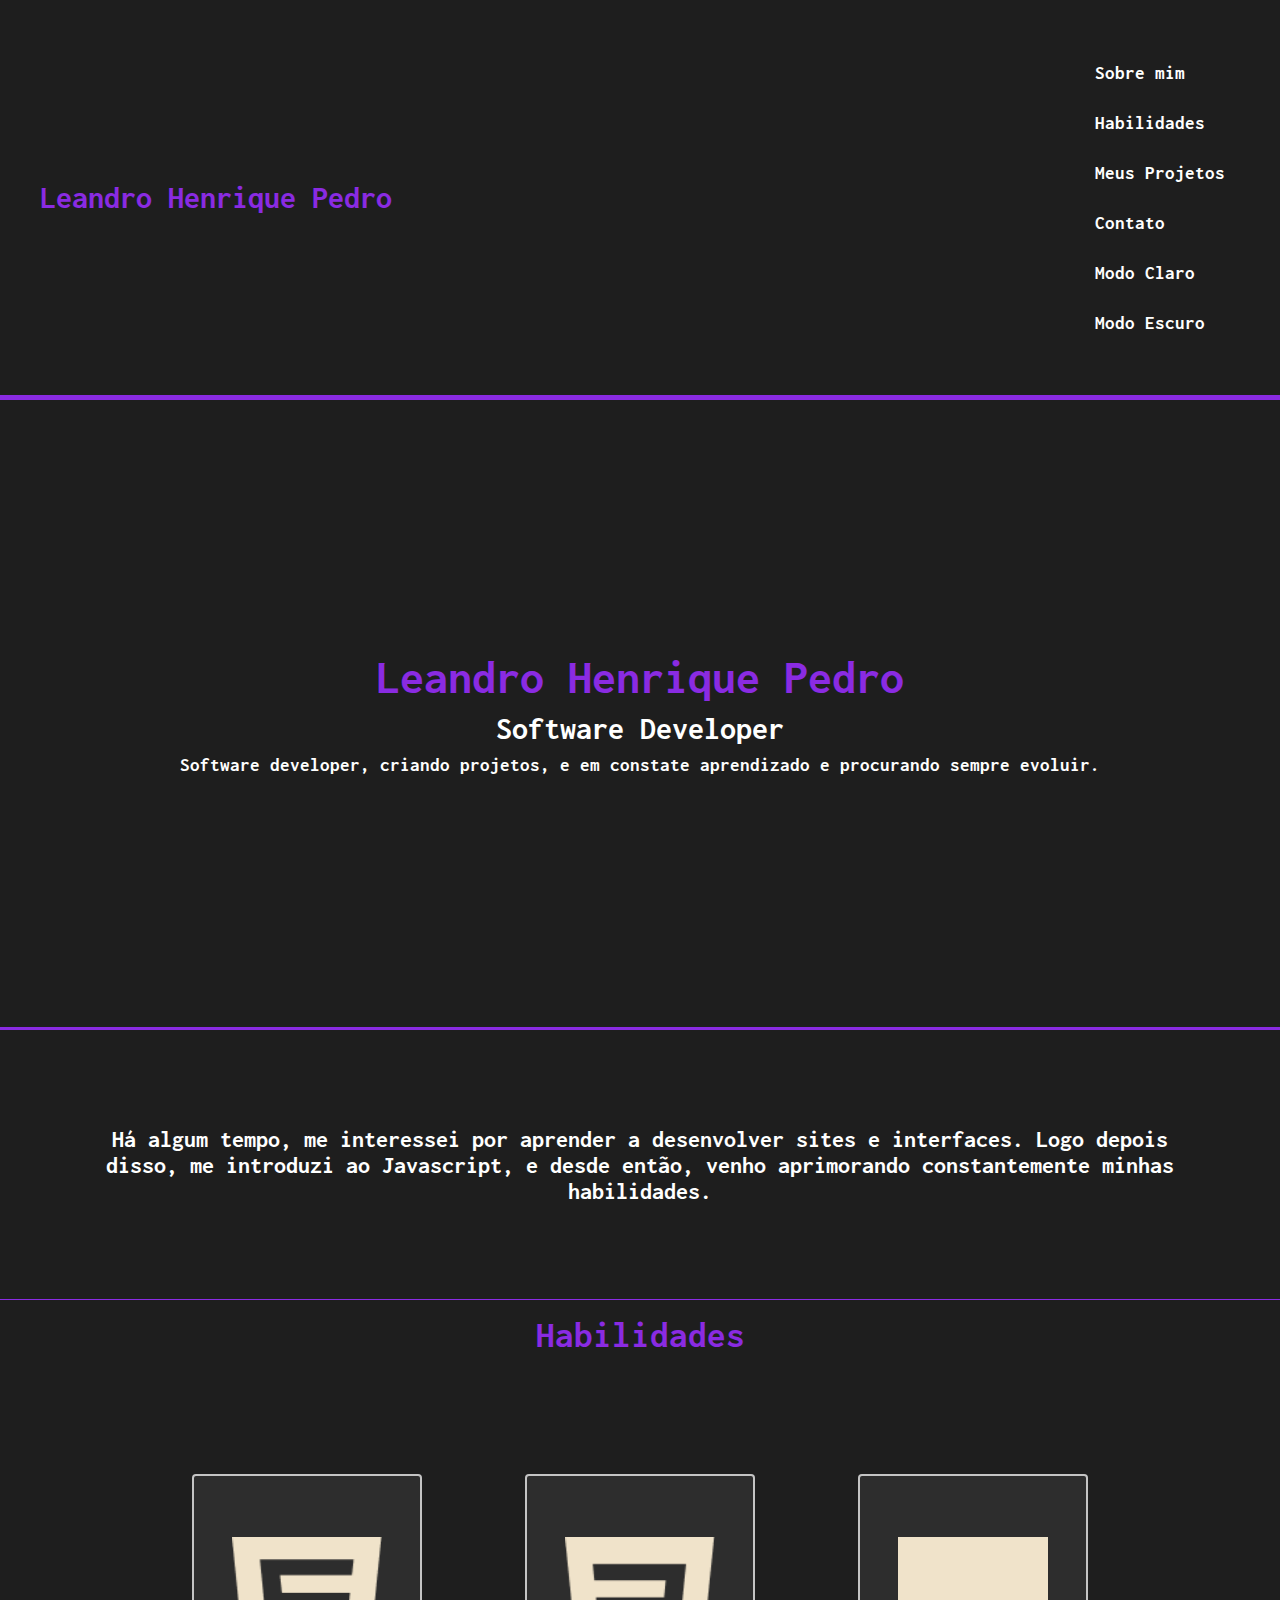
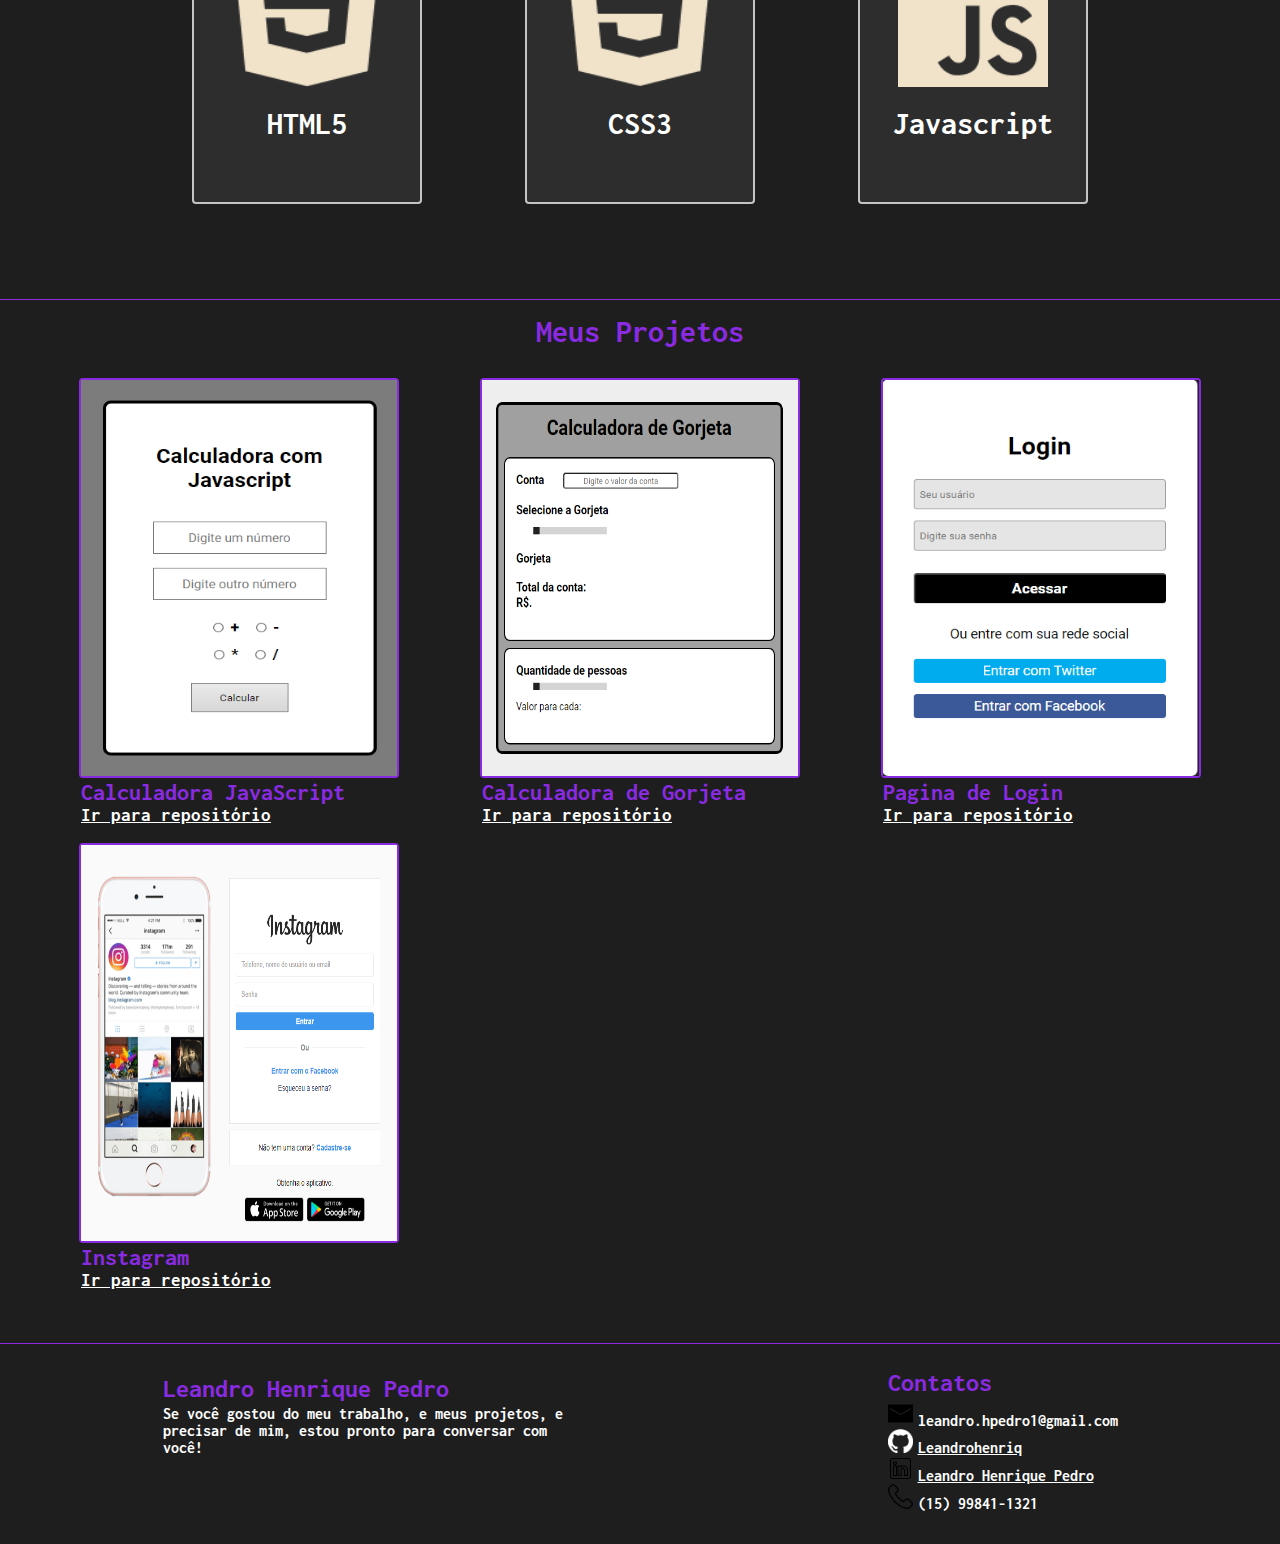
<file: index.html>
<!DOCTYPE html>
<html lang="pt-BR">
<head>
    <meta charset="UTF-8">
    <meta name="viewport" content="width=device-width, initial-scale=1.0">
    <link rel="stylesheet" href="style.css"><link rel="preconnect" href="https://fonts.googleapis.com">
    <link rel="preconnect" href="https://fonts.googleapis.com">
    <link rel="preconnect" href="https://fonts.gstatic.com" crossorigin>
    <link href="https://fonts.googleapis.com/css2?family=Inconsolata:wght@200..900&family=Roboto:ital,wght@0,100;0,300;0,400;0,500;0,700;0,900;1,100;1,300;1,400;1,500;1,700;1,900&display=swap" rel="stylesheet">
    <title>Portifólio</title>
</head>
<body>
    <!--Inicio menu superior-->
    <div id="menu-superior">
        <!--Texto menu superior-->
        <div class="texto-menu-superior">
            <h1>Leandro Henrique Pedro</h1>
        </div>
        <!--Texto menu superior-->
        <!--Links menu superior-->
        <div class="menu-links">
            <a href="#sobre">Sobre mim</a>
            <a href="#habilidades">Habilidades</a>
            <a href="#projetos">Meus Projetos</a>
            <a href="#contato">Contato</a>
            <a href="branco.html">Modo Claro</a>
            <a href="index.html">Modo Escuro</a>
        </div>
        <!--Links menu superior-->
    </div>
    <!--Fim menu superior-->


    <!--Fnicio sobre-->
    <div id="sobre">
        <!--inicio sobre-->
        <div class="sobre1">
            <div class="texto-sobre">
                <h1>Leandro Henrique Pedro</h1>
                <h3>Software Developer</h3>
                <p>Software developer, criando projetos, e em constate aprendizado e procurando sempre evoluir.</p>
            </div>
        </div>
        <!--Fim sobre-->
        <!--Sobre parte 2-->
        <div class="sobre2">
            <p>Há algum tempo, me interessei por aprender a desenvolver sites e interfaces. Logo depois disso, me introduzi ao Javascript, e desde então, venho aprimorando constantemente minhas habilidades.</p>
        </div>
        <!--Fim Sobre parte 2-->
    </div>
    <!--Fim sobre-->


    <!--Habilidades-->
    <div id="habilidades">
        <div class="itens-habilidades">
            <h1>Habilidades</h1>
            <div class="imagens-prog">
                <div class="imagem-individual">
                    <img src="imagens/icon-html.png" alt="html icon">
                    <p>HTML5</p>
                </div>
                <div class="imagem-individual">
                    <img src="imagens/icon-css.png" alt="css icon">
                    <p>CSS3</p>
                </div>
                <div class="imagem-individual">
                    <img src="imagens/icon-js.png" alt="javascript icon">
                    <p>Javascript</p>
                </div>
            </div>
        </div>
    </div>
    <!--Fim Habilidades-->

    <!--Inicio Projetos-->
    <div id="projetos">
        <h1>Meus Projetos</h1>
        <div class="area-projetos">

            <div class="projetos-tela">
                <img src="imagens/calculadora.png" alt="calculadora-javascript">
                <div class="rodape-projeto">
                    <h3>Calculadora JavaScript</h3>
                    <a href="https://github.com/Leandrohenriq/calculadora-javascript" target="_blank">Ir para repositório</a>
                </div>
            </div>

            <div class="projetos-tela">
                <img src="imagens/gorjeta.png" alt="calculadora-gorjeta">
                <div class="rodape-projeto">
                    <h3>Calculadora de Gorjeta</h3>
                    <a href="https://github.com/Leandrohenriq/calculadora-de-gorjeta" target="_blank">Ir para repositório</a>
                </div>
            </div>

            <div class="projetos-tela">
                <img src="imagens/pagina--login.png" alt="calculadora-gorjeta">
                <div class="rodape-projeto">
                    <h3>Pagina de Login</h3>
                    <a href="https://github.com/Leandrohenriq/pagina-login" target="_blank">Ir para repositório</a>
                </div>
            </div>

            <div class="projetos-tela">
                <img src="imagens/instagram.png" alt="calculadora-gorjeta">
                <div class="rodape-projeto">
                    <h3>Instagram</h3>
                    <a href="https://github.com/Leandrohenriq/instagram-copia" target="_blank">Ir para repositório</a>
                </div>
            </div>
            
        </div>
    </div>
    <!--Fim Projetos-->

    <!--Inicio footer-->
    <div id="contato">
        <div class="textos-contatos">
            <div class="leandro">
                <h3>Leandro Henrique Pedro</h3>
                <p>Se você gostou do meu trabalho, e meus projetos, e precisar de mim, estou pronto para conversar com você!</p>
            </div>
            <div class="contatos-redes">
                <h3>Contatos</h3>
                <ul>
                    <li><img src="imagens/email.png" alt="email">leandro.hpedro1@gmail.com</li>
                    <li><img src="imagens/github.png" alt="github"><a href="https://github.com/Leandrohenriq" target="_blank">Leandrohenriq</a></li>
                    <li><img src="imagens/linkedin.png" alt="linkedin"><a href="https://www.linkedin.com/in/leandro-henrique-pedro-39490a242/" target="_blank">Leandro Henrique Pedro</a></li>
                    <li><img src="imagens/telefone.png" alt="telefone">(15) 99841-1321</li>
                </ul>
            </div>
        </div>
    </div>
    <!--Fim footer-->

</body>
</html>
</file>
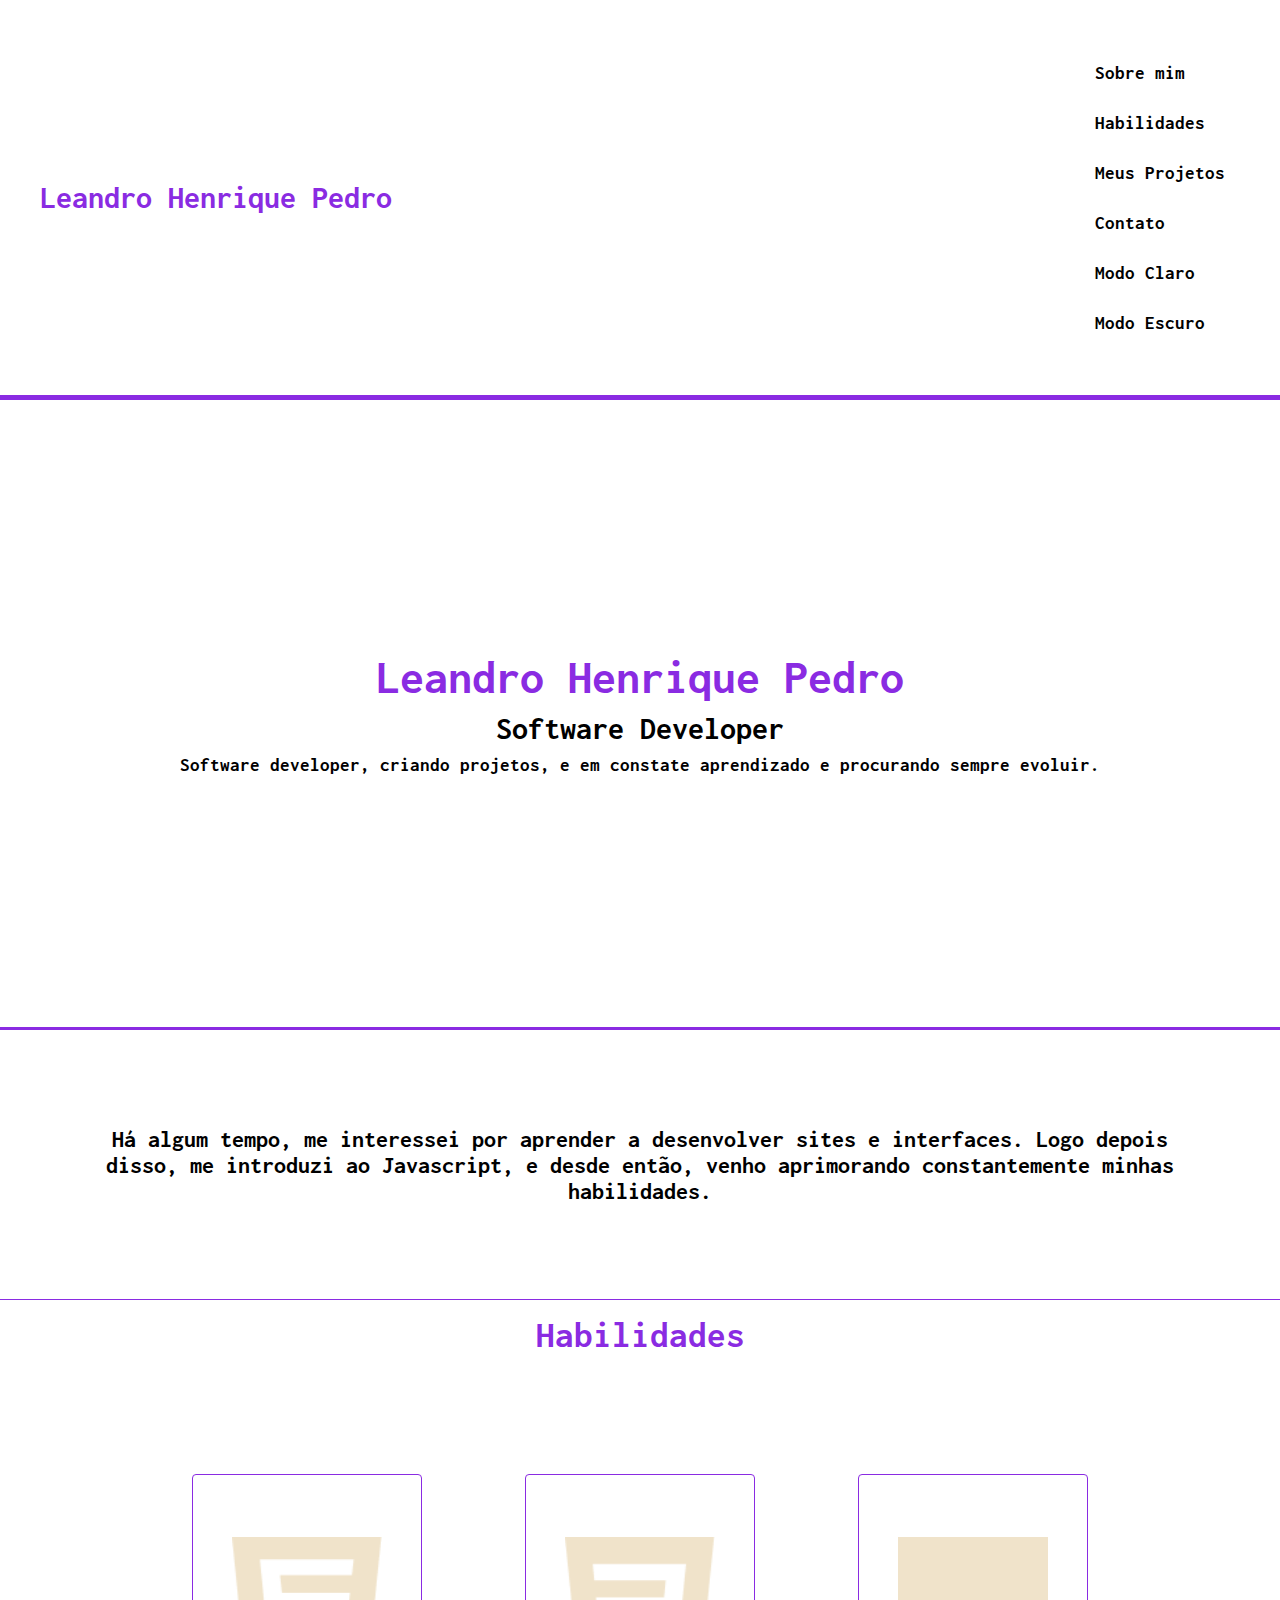
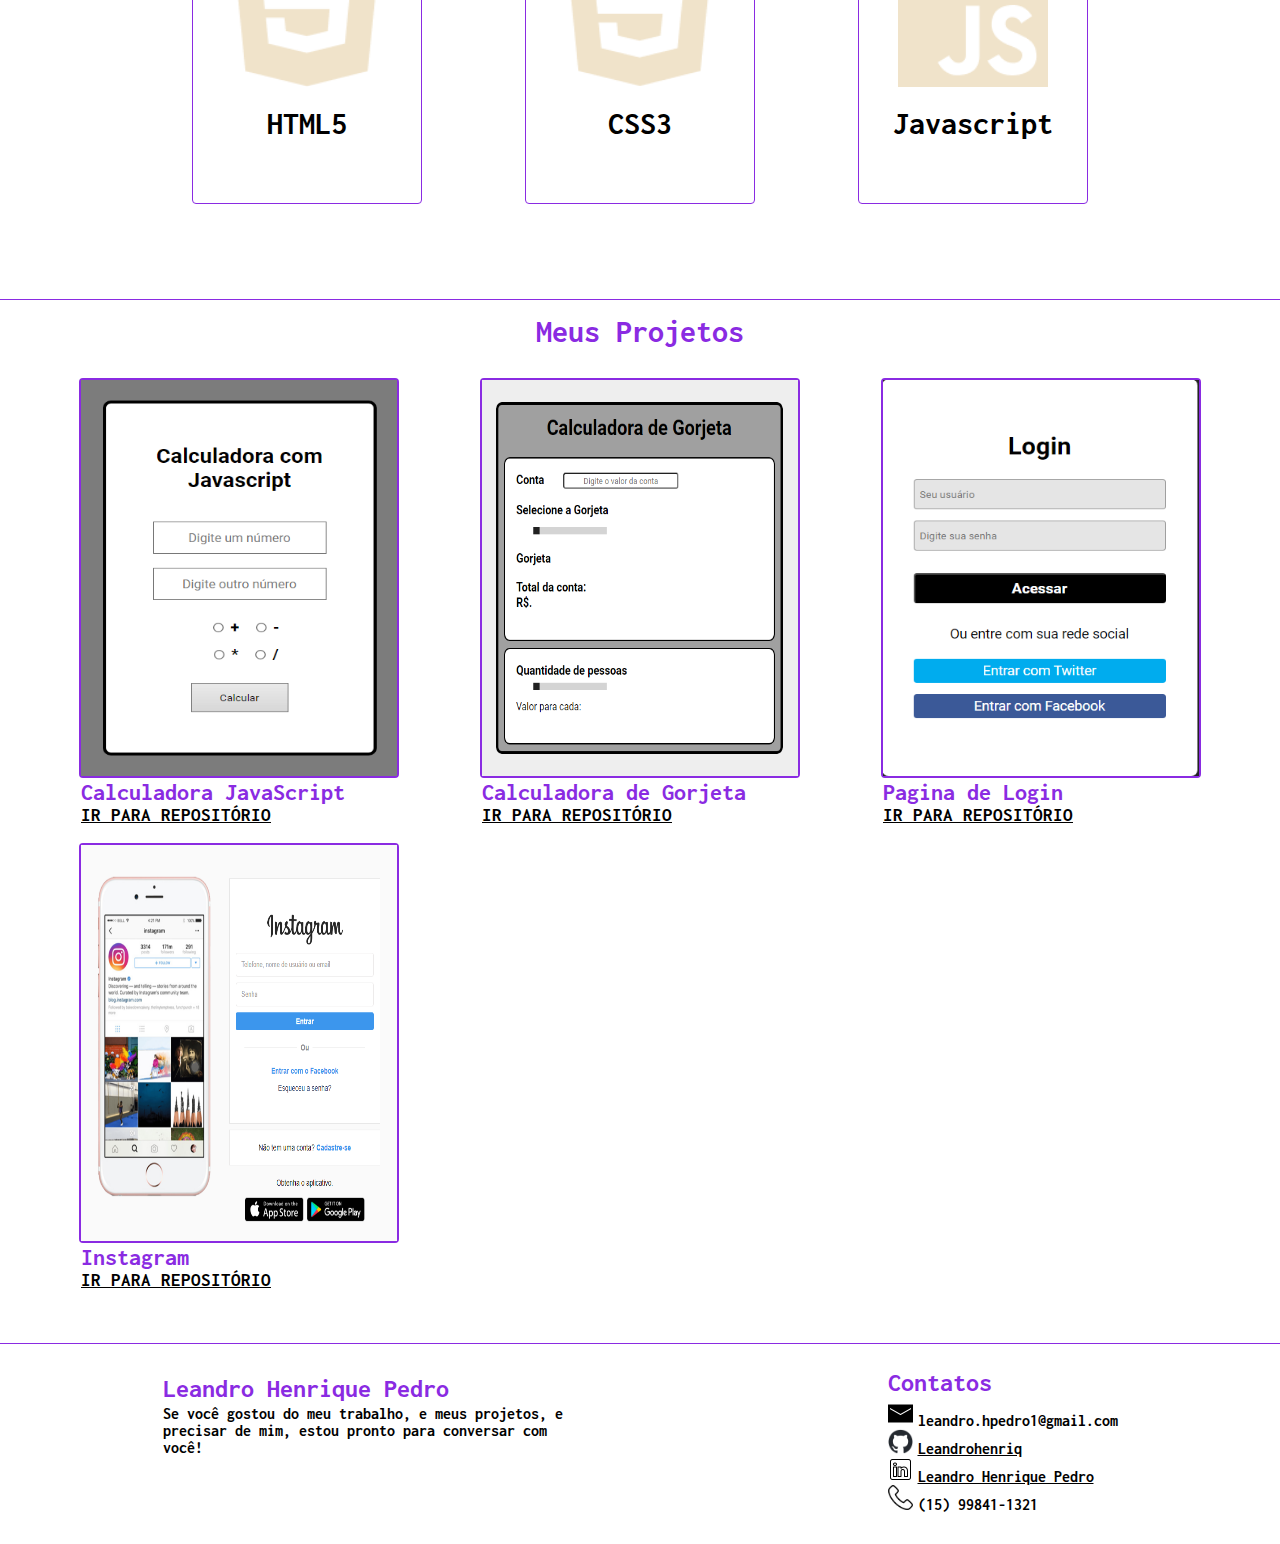
<file: branco.html>
<!DOCTYPE html>
<html lang="pt-BR">
<head>
    <meta charset="UTF-8">
    <meta name="viewport" content="width=device-width, initial-scale=1.0">
    <link rel="stylesheet" href="style.css"><link rel="preconnect" href="https://fonts.googleapis.com">
    <link rel="preconnect" href="https://fonts.googleapis.com">
    <link rel="preconnect" href="https://fonts.gstatic.com" crossorigin>
    <link href="https://fonts.googleapis.com/css2?family=Inconsolata:wght@200..900&family=Roboto:ital,wght@0,100;0,300;0,400;0,500;0,700;0,900;1,100;1,300;1,400;1,500;1,700;1,900&display=swap" rel="stylesheet">
    <style>

        /*Menu-superior*/
        #menu-superior{
            background-color: white;
        }

        #menu-superior .menu-links a{
            color: black;
        }

        /*Sobre*/
        #sobre .sobre1{
            background-color: white;
        }

        #sobre .sobre1 .texto-sobre h3{
            color: black;
        }

        #sobre .sobre1 .texto-sobre p{
            color: black;
        }

        /*Sobre2*/

        .sobre2{
            background-color: white;
        }

        .sobre2 p{
            color: black;
        }

        /*Habilidades*/
        #habilidades{
            background-color: white;
        }
        
        #habilidades .itens-habilidades .imagens-prog .imagem-individual{
            background-color: white;
            border: 1px solid blueviolet;
        }

        #habilidades .itens-habilidades .imagens-prog .imagem-individual{
            background-color: white;
            border: 1px solid blueviolet;
        }

        #habilidades .itens-habilidades .imagens-prog .imagem-individual p{
            color: black;
        }


        /*Projetos*/
        #projetos{
            background-color: white;
        }

        #projetos .area-projetos .projetos-tela .rodape-projeto a{
            color: black;
        }

        /*Footer*/
        #contato{
            background-color: white;
        }

        #contato .textos-contatos .leandro  p{
            color: black;
        }

        #contato .textos-contatos .contatos-redes ul li{
            color: black;
        }

        #contato .textos-contatos .contatos-redes ul li a{
            color: black;
        }


    </style>
    <title>Portifólio</title>
</head>
<body>
    <!--Inicio menu superior-->
    <div id="menu-superior">
        <!--Texto menu superior-->
        <div class="texto-menu-superior">
            <h1>Leandro Henrique Pedro</h1>
        </div>
        <!--Texto menu superior-->
        <!--Links menu superior-->
        <div class="menu-links">
            <a href="#sobre">Sobre mim</a>
            <a href="#habilidades">Habilidades</a>
            <a href="#projetos">Meus Projetos</a>
            <a href="#contato">Contato</a>
            <a href="branco.html">Modo Claro</a>
            <a href="index.html">Modo Escuro</a>
        </div>
        <!--Links menu superior-->
    </div>
    <!--Fim menu superior-->


    <!--Fnicio sobre-->
    <div id="sobre">
        <!--inicio sobre-->
        <div class="sobre1">
            <div class="texto-sobre">
                <h1>Leandro Henrique Pedro</h1>
                <h3>Software Developer</h3>
                <p>Software developer, criando projetos, e em constate aprendizado e procurando sempre evoluir.</p>
            </div>
        </div>
        <!--Fim sobre-->
        <!--Sobre parte 2-->
        <div class="sobre2">
            <p>Há algum tempo, me interessei por aprender a desenvolver sites e interfaces. Logo depois disso, me introduzi ao Javascript, e desde então, venho aprimorando constantemente minhas habilidades.</p>
        </div>
        <!--Fim Sobre parte 2-->
    </div>
    <!--Fim sobre-->


    <!--Habilidades-->
    <div id="habilidades">
        <div class="itens-habilidades">
            <h1>Habilidades</h1>
            <div class="imagens-prog">
                <div class="imagem-individual">
                    <img src="imagens/icon-html.png" alt="html icon">
                    <p>HTML5</p>
                </div>
                <div class="imagem-individual">
                    <img src="imagens/icon-css.png" alt="css icon">
                    <p>CSS3</p>
                </div>
                <div class="imagem-individual">
                    <img src="imagens/icon-js.png" alt="javascript icon">
                    <p>Javascript</p>
                </div>
            </div>
        </div>
    </div>
    <!--Fim Habilidades-->

    <!--Inicio Projetos-->
    <div id="projetos">
        <h1>Meus Projetos</h1>
        <div class="area-projetos">

            <div class="projetos-tela">
                <img src="imagens/calculadora.png" alt="calculadora-javascript">
                <div class="rodape-projeto">
                    <h3>Calculadora JavaScript</h3>
                    <a href="https://github.com/Leandrohenriq/calculadora-javascript" target="_blank">IR PARA REPOSITÓRIO</a>
                </div>
            </div>

            <div class="projetos-tela">
                <img src="imagens/gorjeta.png" alt="calculadora-gorjeta">
                <div class="rodape-projeto">
                    <h3>Calculadora de Gorjeta</h3>
                    <a href="https://github.com/Leandrohenriq/calculadora-de-gorjeta" target="_blank">IR PARA REPOSITÓRIO</a>
                </div>
            </div>

            <div class="projetos-tela">
                <img src="imagens/pagina--login.png" alt="calculadora-gorjeta">
                <div class="rodape-projeto">
                    <h3>Pagina de Login</h3>
                    <a href="https://github.com/Leandrohenriq/pagina-login" target="_blank">IR PARA REPOSITÓRIO</a>
                </div>
            </div>

            <div class="projetos-tela">
                <img src="imagens/instagram.png" alt="calculadora-gorjeta">
                <div class="rodape-projeto">
                    <h3>Instagram</h3>
                    <a href="https://github.com/Leandrohenriq/instagram-copia" target="_blank">IR PARA REPOSITÓRIO</a>
                </div>
            </div>
            
        </div>
    </div>
    <!--Fim Projetos-->

    <!--Inicio footer-->
    <div id="contato">
        <div class="textos-contatos">
            <div class="leandro">
                <h3>Leandro Henrique Pedro</h3>
                <p>Se você gostou do meu trabalho, e meus projetos, e precisar de mim, estou pronto para conversar com você!</p>
            </div>
            <div class="contatos-redes">
                <h3>Contatos</h3>
                <ul>
                    <li><img src="imagens/email.png" alt="email">leandro.hpedro1@gmail.com</li>
                    <li><img src="imagens/git-hub-logo-preto.png" alt="github"><a href="https://github.com/Leandrohenriq" target="_blank">Leandrohenriq</a></li>
                    <li><img src="imagens/linkedin.png" alt="linkedin"><a href="https://www.linkedin.com/in/leandro-henrique-pedro-39490a242/" target="_blank">Leandro Henrique Pedro</a></li>
                    <li><img src="imagens/telefone.png" alt="telefone">(15) 99841-1321</li>
                </ul>
            </div>
        </div>
    </div>
    <!--Fim footer-->

</body>
</html>
</file>
<file: style.css>
*{
    margin: 0;
    padding: 0;
    box-sizing: border-box;
    font-family: 'Inconsolata', 'Courier New', Courier, monospace;
    font-weight: 700;
    color: white;
}


body{
    height: 200vh;
}


/*Menu-superior*/
#menu-superior{
    width: 100%;
    height: 85px;
    background-color: #131313f3;
    display: flex;
    align-items: center;
    justify-content: space-between;
    border-bottom: 5px solid blueviolet;
}

#menu-superior .texto-menu-superior{
    margin-left: 40px;
}

#menu-superior .texto-menu-superior h1{
    color: blueviolet;
}

#menu-superior .menu-links{
    margin: 0 40px;
}

#menu-superior .menu-links img{
    width: 25px;
    margin-right: -20px;
}

#menu-superior a{
    padding: 0 25px;
    text-decoration: none;
    color: white;
    font-size: 1.2em;
    transition: 0.4s;
}

#menu-superior .menu-links a:hover{
    color: blueviolet;
    transition: 0.4s;
}


/*Sobre 1*/
.sobre1{
    width: 100%;
    background-color: #131313f3;
    height: 70vh;
    display: flex;
    flex-direction: column;
    align-items: center;
    text-align: center;
    justify-content: center;
    border-bottom: 3px solid blueviolet;
}

.sobre1 h1{
    font-size: 3em;
    margin-bottom: 10px;
    color: blueviolet;
}

.sobre1 h3{
    font-size: 2em;
    color: white;
    margin-bottom: 10px;
}

.sobre1 p{
    color: white;
    font-size: 1.2em;
    margin: 0 50px;
}


/*Sobre 2*/
.sobre2{
    width: 100%;
    height: 30vh;
    background-color: #131313f3;
    display: flex;
    align-items: center;
    justify-content: center;
    text-align: center;
    border-bottom: 1px solid blueviolet;
}

.sobre2 p{
    font-size: 1.5em;
    color: white;
    margin: 0 100px;
}




/*Habilidades*/
#habilidades{
    width: 100%;
    height: 600px; 
    background-color: #131313f3;
    display: flex;
    justify-content: center;
    align-items: center;
    border-bottom: 1px solid blueviolet;
}

#habilidades .itens-habilidades{
    width: 1000px;
    height: 600px;
}

#habilidades .itens-habilidades h1{
    color: blueviolet;
    text-align: center;
    margin-top: 15px;
    font-size: 2.3em;
    margin-bottom: 120px;
}

#habilidades .itens-habilidades .imagens-prog{
    display: flex;
    justify-content: space-around;
}

#habilidades .itens-habilidades .imagens-prog img{
    width: 150px;
    height: 150px;
}

#habilidades .itens-habilidades .imagens-prog .imagem-individual{
    width: 230px;
    height: 330px;
    border: 2px solid rgba(255, 255, 255, 0.726);
    border-radius: 4px;
    background-color: #3a3a3a8c;
    display: flex;
    align-items: center;
    flex-direction: column;
    justify-content: center;
}

#habilidades .itens-habilidades .imagens-prog .imagem-individual p{
    color: white;
    font-size: 2em;
    margin: 20px 0 0 0;
}



/*Projetos*/
#projetos{
    width: 100%;
    background-color: #131313f3;
    border-bottom: 1px solid blueviolet;
}

#projetos h1{   
    text-align: center;
    padding: 15px 0 30px 0;
    color: blueviolet;
}

#projetos .area-projetos{
    width: 90%;
    margin: 0 auto 35px;
    display: flex;
    flex-direction: row;
    justify-content: space-between;
    flex-wrap: wrap;
}

#projetos .area-projetos .projetos-tela{
    width: 320px;
    height: 400px;
    border: 2px solid blueviolet;
    border-radius: 4px;
    margin-bottom: 65px;
    margin-left: 15px;
    margin-right: 15px;
}

#projetos .area-projetos .projetos-tela .rodape-projeto{
    width: 100%;
    height: 30px;
}

#projetos .area-projetos .projetos-tela .rodape-projeto a{
    text-decoration: none;
    font-size: 1.2em;
    transition: 0.4s;
    text-decoration: underline;
}

#projetos .area-projetos .projetos-tela .rodape-projeto a:hover{
    color: blueviolet;
    transition: 0.4s;
}

#projetos img{
    width: 100%;
    height: 100%;
}

#projetos .area-projetos .projetos-tela .rodape-projeto h3{
    color: blueviolet;
    font-size: 1.5em;
}

/*Footer*/

#contato{
    width: 100%;
    height: 200px;
    background-color: #131313f3;
}

#contato .textos-contatos{
    display: flex;
    justify-content: space-around;
}

.leandro{
    width: 400px;
    margin-top: 30px;
}

.leandro h3{
    color: blueviolet;
    font-size: 1.6em;
    line-height: 1.2em;
}

#contato .textos-contatos .contatos-redes img{
    width: 25px;
    margin-right: 5px;
}

#contato .textos-contatos .contatos-redes ul{
    list-style: none;
    margin-top: 5px;
}

#contato .textos-contatos .contatos-redes h3{
    color: blueviolet;
    font-size: 1.6em;
}

#contato .textos-contatos .contatos-redes {
    margin-top: 25px;
}




/*Responsividade*/

@media(max-width: 1450px){

    #menu-superior{
        height: 400px;
    }

    #menu-superior .menu-links{
        display: flex;
        flex-direction: column;
    }

    #menu-superior .menu-links a{
        padding: 15px;
    }

}


@media(max-width: 1100px){

    /*menu-superior*/
    #menu-superior{
        height: 280px;
    }

    #menu-superior h1{
        font-size: 1.2em;
    }

    #menu-superior .menu-links{
        font-size: 0.7em;
        display: flex;
        flex-direction: column;
    }

    #menu-superior .menu-links a{
        padding: 15px;
    }


    /*rodape*/
    #contato .textos-contatos .leandro{
        padding: 0 35px;
    }
}


@media(max-width:800px){
    /*Habilidades*/
    #habilidades{
        height: 1300px;
        display: flex;
    }

    #habilidades .itens-habilidades{
        display: flex;
        flex-direction: column;
        height: auto;
    }

    #habilidades .itens-habilidades .imagens-prog{
        display: flex;
        flex-direction: column;
        justify-content: center;
        align-items: center;
        margin-bottom: 35px;
    }


    #habilidades .itens-habilidades .imagens-prog .imagem-individual{
        margin-bottom: 20px;
        width: 200px;
        height: 300px;
    }

    #habilidades .itens-habilidades .imagens-prog .imagem-individual img{
        width: 90px;
        height: 120px;
    }

    /*Projetos*/
    #projetos .area-projetos .projetos-tela{
        width: 160px;
        height: 200px;
        margin-bottom: 115px;
    }

    /*Footer*/
    #contato{
        display: flex;
        height: 380px;
        align-items: center;
        justify-content: center;
        text-align: center;        
    }

    #contato .textos-contatos{
        flex-direction: column;
        padding-bottom: 35px;
    }
}


@media(max-width: 700px){
    /*Projetos*/
    #projetos .area-projetos{
        align-items: center;
        justify-content: center;
    }   

    #projetos .area-projetos .projetos-tela .rodape-projeto h3{
        font-size: 1.2em;
    }

    #projetos .area-projetos .projetos-tela .rodape-projeto a{
        font-size: 1em;
    }



    /*Sobre 1*/
    #sobre .sobre1 .texto-sobre h1{
        font-size: 2em;
    }

    #sobre .sobre1 .texto-sobre h3{
        font-size: 1.6em;
    }

    #sobre .sobre1 .texto-sobre p{
        font-size: 1em;
    }

    /*Sobre 2*/

    .sobre2{
        height: 300px;
    }

    .sobre2 p{
        font-size: 1em;
    }
}
</file>
